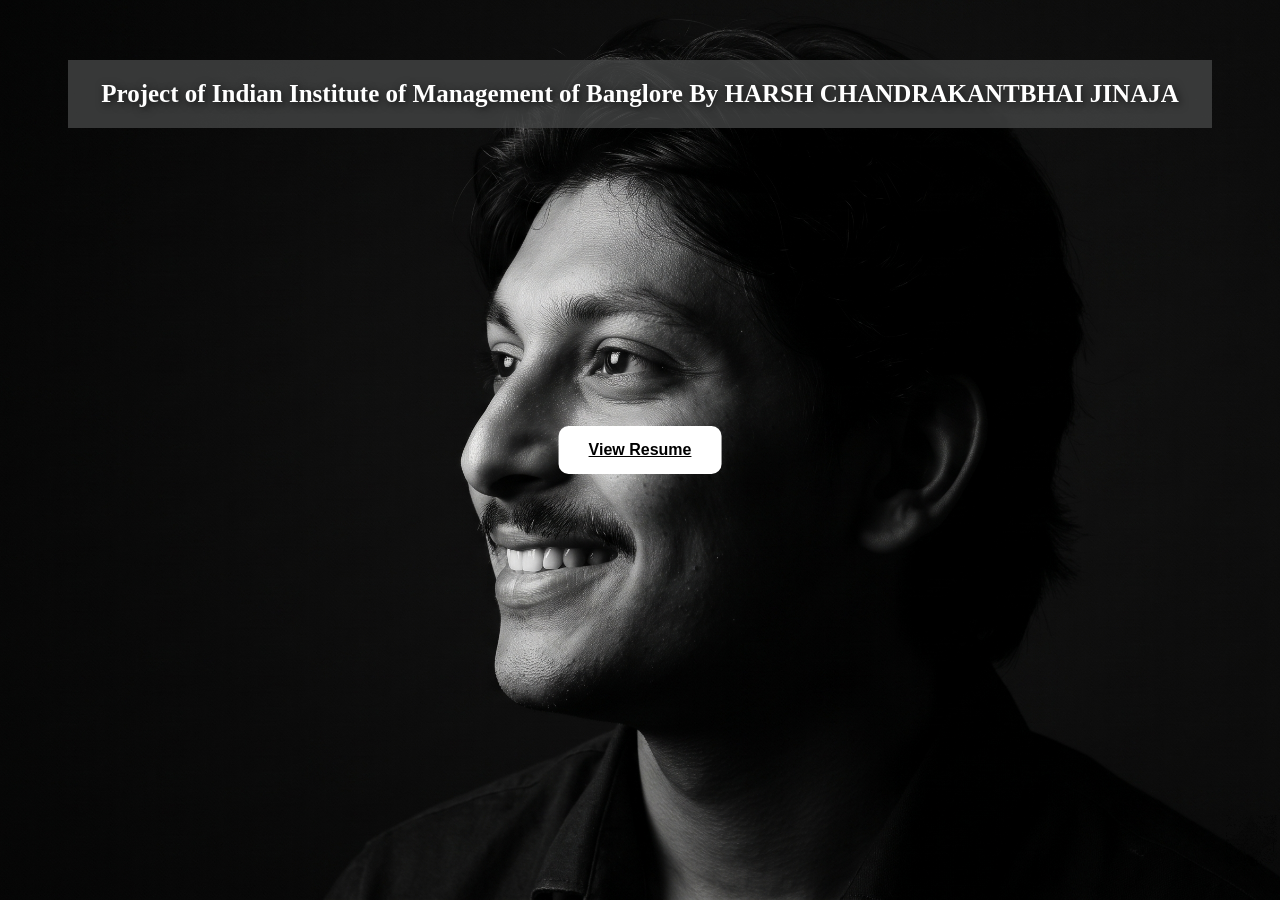
<file: index.html>
<!DOCTYPE html>
<html lang="en">
<head>
    <meta charset="UTF-8">
    <meta name="viewport" content="width=device-width, initial-scale=1.0">
    <title>Document</title>
    <link rel="stylesheet" href="./harsh.css">

</head><img src="Gemini_Generated_Image_hofqr9hofqr9hofq-clean.png" alt="Description of photo" class="full-screen-img">


<body>
    <img src="Gemini_Generated_Image_hofqr9hofqr9hofq-clean.png" alt="Description of photo" class="full-screen-img">

    <a class="resume-button" href="resume.html">View Resume</a>

   <div> 
    <div class="module top">
 <span> <h5 id="intro"> Project of Indian Institute of Management of Banglore By HARSH CHANDRAKANTBHAI JINAJA </h5></span>
</div>

    </div>
    
</body>

</html>
</file>
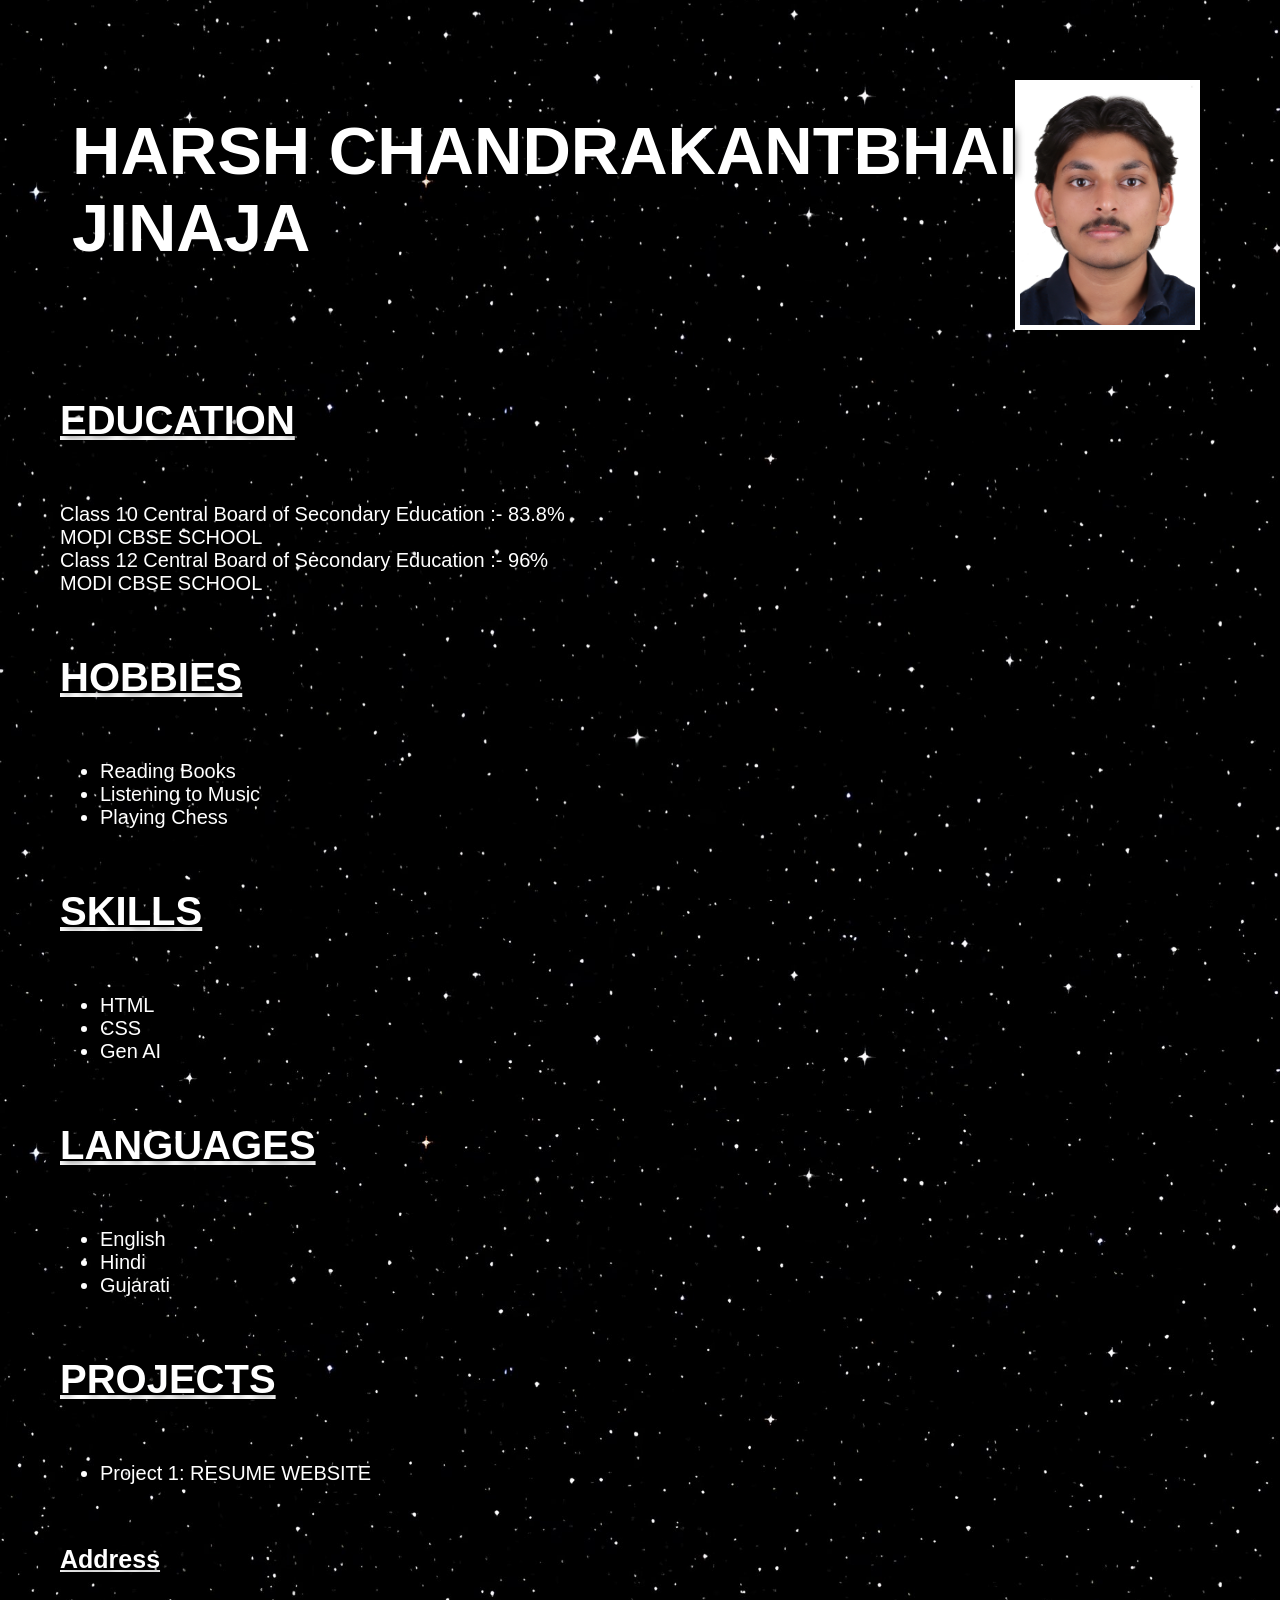
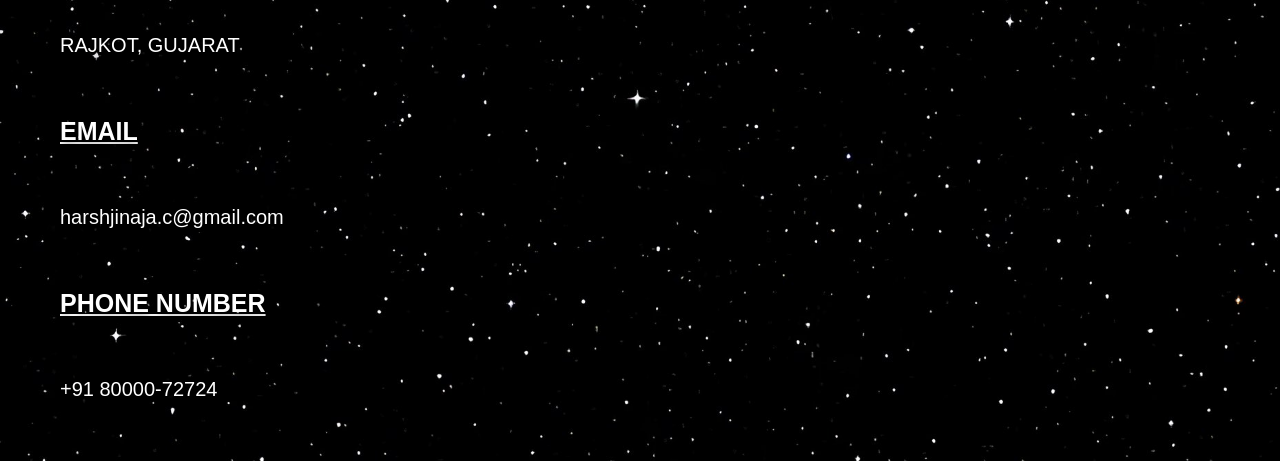
<file: resume.html>
<!DOCTYPE html>
<html lang="en">
<head>
    <meta charset="UTF-8">
    <meta name="viewport" content="width=device-width, initial-scale=1.0">
    <title>Scrollable Background Image</title>
    <link rel="stylesheet" href="./harsh.css">
    
</head>
<body class="star">
    <img src="./star.jpeg" alt="Background" class="full-screen-img">
  <H1>HARSH CHANDRAKANTBHAI JINAJA</H1>
    <img src="./2B5A8989.jpg" alt="harshphoto" class="harshphoto">

    <h2>EDUCATION</h2>
    <p>Class 10 Central Board of Secondary Education :- 83.8% <br> MODI CBSE SCHOOL <br>Class 12 Central Board of Secondary Education :- 96% <br> MODI CBSE SCHOOL </p>

    <h2>HOBBIES</h2>    
<ul>
    <li>Reading Books</li>
    <li>Listening to Music</li>
    <li>Playing Chess</li>      
</ul>

<h2>SKILLS</h2>
<ul>
    <li>HTML</li>
    <li>CSS</li>
    <li>Gen AI</li>
</ul>

<h2>LANGUAGES</h2>
<ul>
    <li>English</li>
    <li>Hindi</li>
    <li>Gujarati</li>
</ul>

<h2>PROJECTS</h2>
<ul>
    <li>Project 1: RESUME WEBSITE</li>
</ul>

<h3>Address</h3>
<p> RAJKOT, GUJARAT </p>

<H3>EMAIL</H3>
<p>harshjinaja.c@gmail.com</p>

<h3>PHONE NUMBER</h3>
<p>+91 80000-72724</p>

</body>
</html>
</file>
<file: harsh.css>
#head {
    font-style: italic ;
    font-size: 100 px;
}
.harsh {
   border: 10px solid black;
}
.h1 { 
   text-align: center;

}
.full-screen-img {
      position: fixed;
      top: 0;
      left: 0;
      width: 100vw;   /* 100% of the viewport width */
      height: 100vh;  /* 100% of the viewport height */
      object-fit: cover; /* Crops the photo cleanly to fit without distortion */
      z-index: -1;    /* Sends the image behind any text or buttons */
  }

  .resume-button {
      position: fixed;
      top: 50%;
      left: 50%;
      transform: translate(-50%, -50%);
      padding: 15px 30px;
      color: black;
      background: #ffffff;
      border-radius: 10px;
      font: bold 16px sans-serif;}

    
      .top h2 {
       text-align: right;
         color: white;
        margin: 5%;
        padding: 20px;
        background-color: rgba(35, 36, 36, 0.731); 
       color: #ffffff; /* Crisp, fully opaque text */
       padding: 20px;
       display:block; /* Ensures the heading spans the full width of its container */
       display:flex
}

.harshphoto {
    position: top-right;
    margin: px;
    right: 100px;  /* Adjust this value to move the image left or right */
    width: 100px;   /* 100% of the viewport width */
    height: 240px;  /* 100% of the viewport height */
    object-fit: top-right ; /* Crops the photo cleanly to fit without distortion */
    z-index: -1;    /* Sends the image behind any text or buttons */
}

.star {
            /* 1. Add your vertical background image */
            background-image: url("./star.jpeg");
        
            
            /* 2. Make the background move naturally with the page scroll */
            background-attachment: scroll; 
            
            /* 3. Center the image horizontally, start from the top vertically */
            background-position: center top; 
            
            /* 4. Prevent the image from tiling/repeating */
            background-repeat: no-repeat; 
            
            /* 5. Scale the image to cover the full width of the screen */
            background-size: cover; 
            
            /* Clean up default margins */
            margin: 0;
            padding: 0;
            font-family: sans-serif;
        }

        /* Content styling to ensure the page is tall enough to scroll */
        .content-spacer {
            height: 200vh; /* Pushes the page height to twice the screen size */
            display: flex;
            flex-direction: column;
            justify-content: space-between;
            align-items: center;
            color: white;
            text-shadow: 2px 2px 8px rgba(0, 0, 0, 0.7);
            padding: 20px;
            box-sizing: border-box;
        }

        h1, h2 {
            margin: 40px 0;
        }

        .harshphoto {
            position: absolute;
            top: 0;
            right: 0;
            width: 175px;
            height: 240px;
            margin: 80px;
            object-fit: cover;
            border: 5px solid white;
        }
        h1 {
            text-align: left;
            color: white;
            text-shadow: 2px 2px 8px rgba(0, 0, 0, 0.7);
            font-weight: bold;
            font-size: 67px;
            padding: 72px;
        }

        h2 , h3{
            text-align: left;
            color: white;
            text-shadow: 2px 2px 8px rgba(0, 0, 0, 0.7);
            font-weight: bold;
            font-size: 40px;
            margin: 60px;
            text-decoration: underline solid #ffffff;
        }

        p , ul {
            text-align: left;
            color: white;
            text-shadow: 2px 2px 8px rgba(0, 0, 0, 0.7);
            font-size: 20px;
            margin: 60px
        }
        
        h3 {
            text-align: left;
            color: white;
            text-shadow: 2px 2px 8px rgba(0, 0, 0, 0.7);
            font-weight: bold;
            font-size: 25px;
            margin: 60px;
            text-decoration: underline solid #ffffff;
        }

        #intro {
            text-align: center;
            color: white;
            text-shadow: 2px 2px 8px rgba(0, 0, 0, 0.7);
            font-weight: bold;
            font-size: 25px;
            margin: 60px;
            background-color: rgba(68, 70, 70, 0.796);
            padding: 20px;
            text-decoration: none;
        }
</file>
